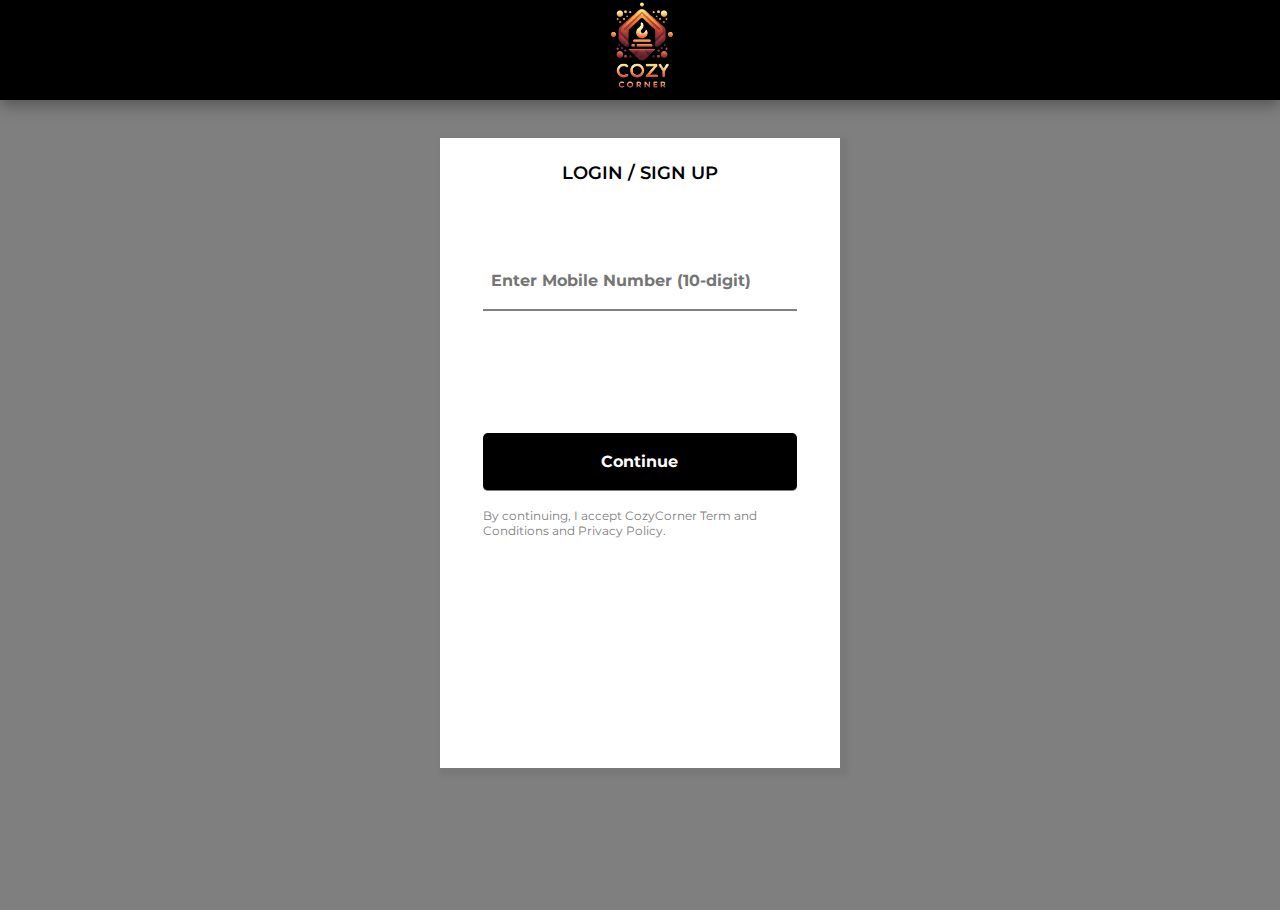
<file: login.html>
<!DOCTYPE html>
<html lang="en">
  <head>
    <meta charset="UTF-8" />
    <meta http-equiv="X-UA-Compatible" content="IE=edge" />
    <meta name="viewport" content="width=device-width, initial-scale=1.0" />
    <link href="https://www.bbassets.com/static/v2531/uiv2/images/favicon.ico" rel="icon" type="image/ico" sizes="16x16"/>
    <title>CozyCorner - Login/Signup</title>
    <link rel="stylesheet" href="./styles/login.css"/>
   </head>
  <body>
    <div id="p_smallHeader">
      <a href="index.html">
        <img style="width: 140px;height: 140px;" src="../yimages/Logo.png" alt="">
    </a>
    </div>

      <div id="ycont">
        <div id="ycont1">
            <h2>LOGIN / SIGN UP</h2>
            <input id="mobileNum" type="number" placeholder="Enter Mobile Number (10-digit)"/>
            <!-- <button id="login">Login using Email Address</button> -->
            <br/>
            <button id="continue">Continue</button>
            <p>By continuing, I accept CozyCorner Term and Conditions and Privacy Policy.</p>
          </div>

          <!-- <div id="ycont2">
            <div id="ycont2first">
            <div id="icon">
              <img src="./yimages/qu.PNG"/>
            </div>
            <div id="qua">
              
              <h3 id="q">Quality</h3>
              <p id="you">You can trust</p>
              <p>-----------------------</p>
            </div>
          </div> -->
          <div>
            <div id="ycont2second">
              <div id="icon">
                <!-- <img src="./yimages/returnpolicy.PNG"/> -->
              </div>
              <div id="qua">
                <h3 id="r">Return policy</h3>
                <p id="you">No question</p>
                <p>-----------------------</p>
              </div>
              
          </div>
          <!-- <div id="ythirddiv">
            <div id="thirdone">
              <p id="thfont">Shopping at fingertips! Download our app</p>
            </div>
            <div id="thirdsecond">
              
              <img id="yplay" src="./yimages/play.PNG"/>
              <img id="yapple" src="./yimages/apple.PNG"/>
            </div>
          </div> -->
          
          
      </div>
    
  </body>
</html>
<script src="./scripts/login.js">
  
</script>
</file>
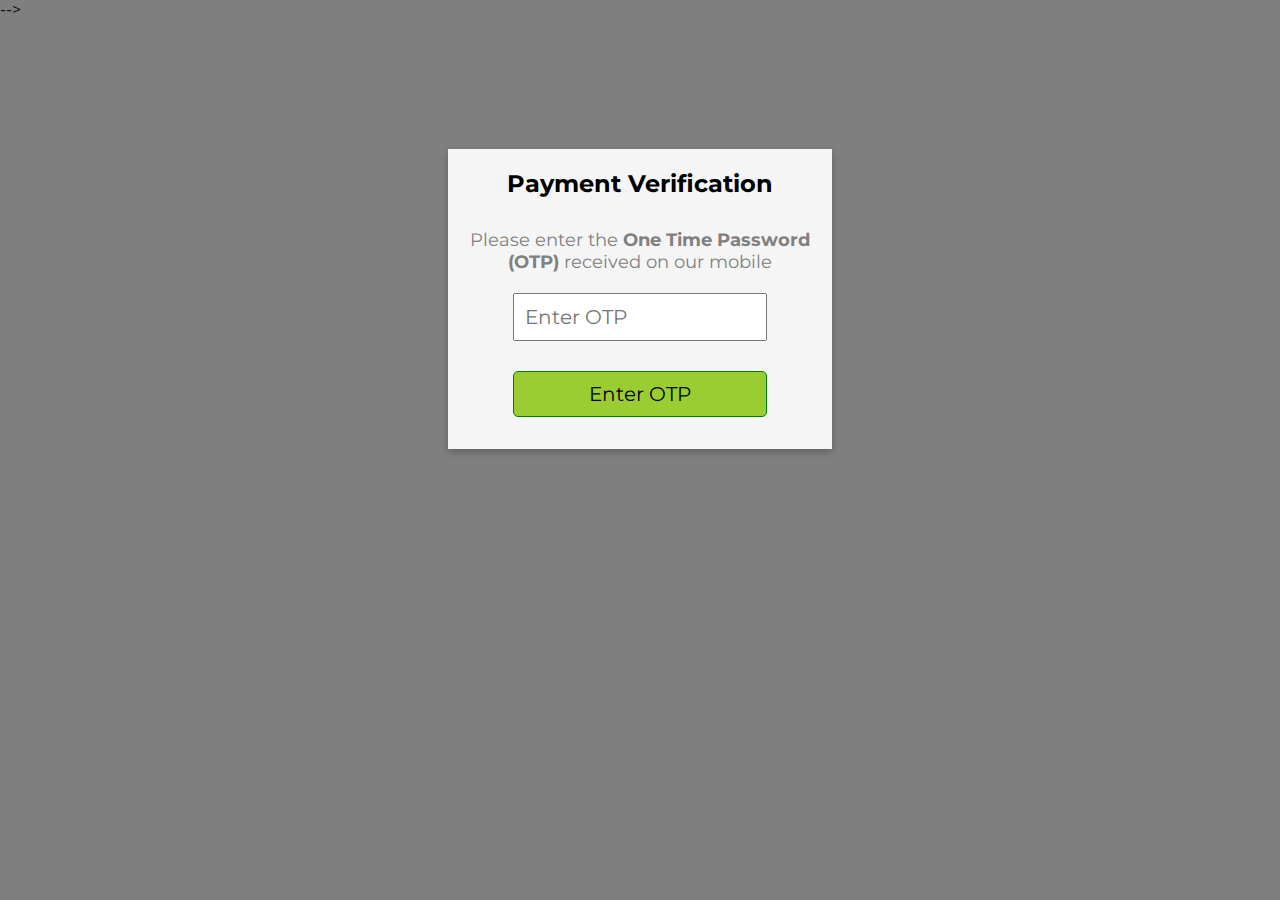
<file: otp.html>
<!DOCTYPE html>
<html lang="en">
  <head>
    <meta charset="UTF-8" />
    <meta http-equiv="X-UA-Compatible" content="IE=edge" />
    <meta name="viewport" content="width=device-width, initial-scale=1.0" />
    <link rel="stylesheet" href="./styles/otp.css">
    <link href="https://www.bbassets.com/static/v2531/uiv2/images/favicon.ico" rel="icon" type="image/ico" sizes="16x16"/>
    <title>CozyCorner - Payment Gateway</title>
  </head>
  <body>
    <!-- <div id="a_navbar">
      <div class="logo">
        <a href="myheader.html"
          ><img
            src="https://www.bigbasket.com/static/v2489/common/img/bb_logo.png"
            alt=""
        /></a>
      </div>
      <div class="careNum">
        <h2>1860 123 1000</h2>
      </div>
    </div> -->

    <!-- <div id="p_smallHeader">
      <!-- <a href="index.html">
        <img src="../yimages/Logo.png" alt="">
    </a> -->
    </div> -->

    <center id="a_otp">
      <h2>Payment Verification</h2>
      <p>Please enter the <b>One Time Password (OTP)</b> received on our mobile</p>
      <input type="password" placeholder="Enter OTP" />
      <button onclick="otp()">
        Enter OTP
      </button>
    </center>
  </body>
</html>
<script>
  function otp() {
    var enter = document.querySelector('input').value;
    if (enter == 1234) {
      window.location.href = 'successful.html';
    } else {
      alert('invalid otp');
    }
  }
</script>
</file>
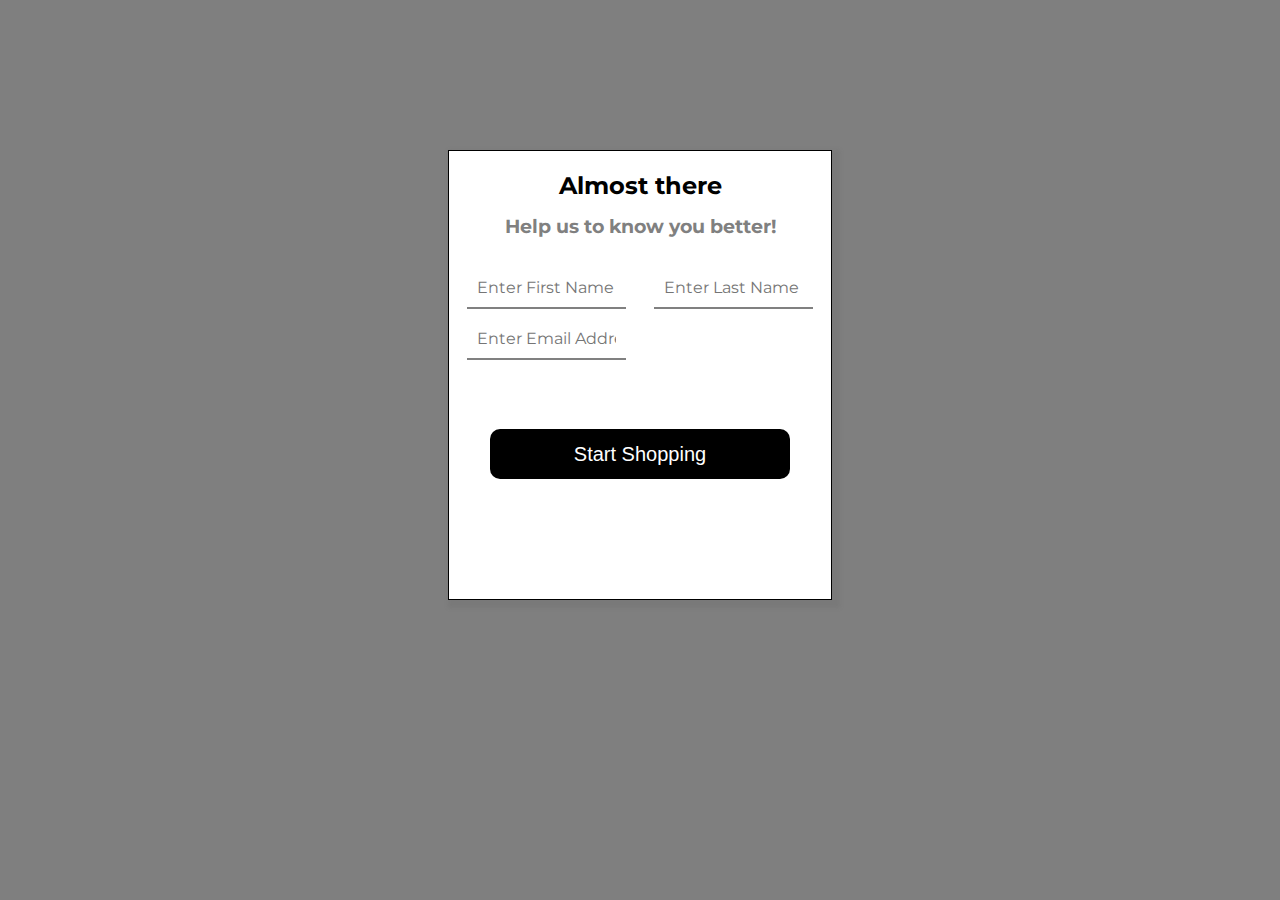
<file: signupdetails.html>
<!DOCTYPE html>
<html lang="en">
<head>
    <meta charset="UTF-8">
    <meta http-equiv="X-UA-Compatible" content="IE=edge">
    <meta name="viewport" content="width=device-width, initial-scale=1.0">
    
    <title>signup</title>
    <link rel="stylesheet" href="./styles/signupdetails.css"/>
    <link href="https://www.bbassets.com/static/v2531/uiv2/images/favicon.ico" rel="icon" type="image/ico" sizes="16x16"/>

</head>
<body>
    <!-- <div id="p_smallHeader">
        <a href="index.html">
            <img src="../yimages/Logo.png" alt="">
        </a>
    </div> -->
    <div id="ydiv">
        <div id="ydiv1">
            <h2>Almost there</h3>
            <h3>Help us to know you better!</h2>
            <!-- <div id="yinput">
                <div>
                    <input id="yfirstname" type="text" placeholder="First name"/>
                </div>
                <div>
                    <input id="ylastname" type="text" placeholder="Last name"/>
                </div>
                <div>
                    <input id="yemail" type="email" placeholder="Email"/>
                </div>
            </div> -->

            <!-- Creating New Div because CSS was breaking on linking -->

            <div id="inputForm">
                <div>
                    <input id="yfirstname" type="text" placeholder="Enter First Name">
                </div>
                <div>
                    <input id="ylastname" type="text" placeholder="Enter Last Name">
                </div>
                <div>
                    <input id="yemail" type="email" placeholder="Enter Email Address">
                </div>
            </div>
            <br>
            <button id="ystartshopping">Start Shopping</button>
        </div>
   
</div>
</div>
</body>
</html>

<script src="./scripts/signupdetails.js"></script>
</file>
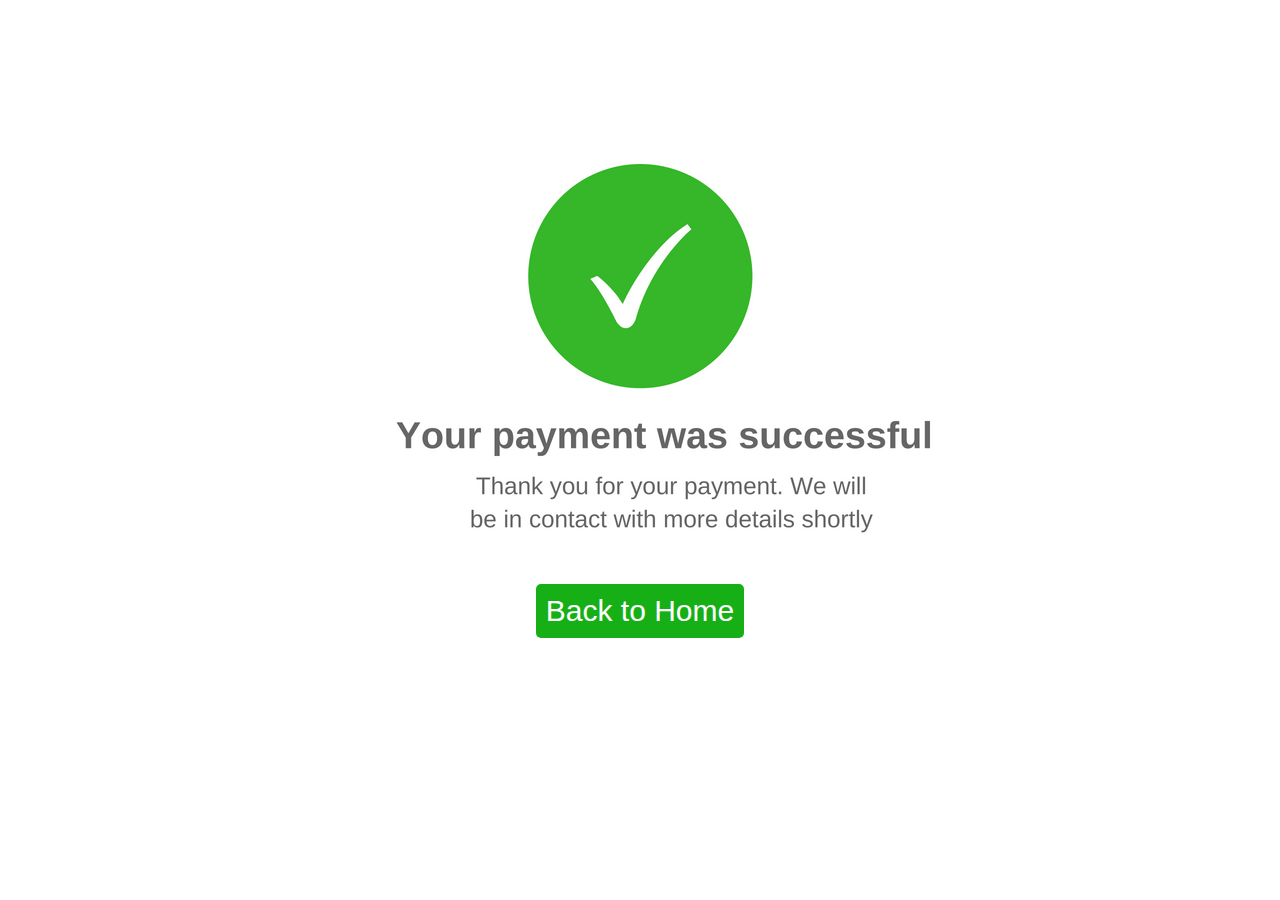
<file: successful.html>
<!DOCTYPE html>
<html lang="en">
  <head>
    <meta charset="UTF-8" />
    <meta http-equiv="X-UA-Compatible" content="IE=edge" />
    <meta name="viewport" content="width=device-width, initial-scale=1.0" />
    <link href="https://www.bbassets.com/static/v2531/uiv2/images/favicon.ico" rel="icon" type="image/ico" sizes="16x16"/>
    <title>CozyCorner - Order Confirmation Page</title>
    <style>
      #p_smallHeader{
        height: 100px;
        width: 100%;
        display: flex;
        justify-content: center;
        align-items: center;
        background-color: #a5cd39;
        position: fixed;
        left: 0px;
        right: 0px;
        top:0px;
        z-index: 1000;
        box-shadow: rgba(0, 0, 0, 0.35) 0px 5px 15px;
      }
      center{
        margin-top: 130px;
      }
      #aback {
        width: fit-content;
        padding: 10px;
        font-size: 30px;
        background-color: rgb(22, 175, 22);
        border-radius: 5px;
      }
      #aback:hover{
        background-color: green;
      }
      #abackToHome {
          color: white;
          text-decoration: none;
          font-family: sans-serif;
      }



      @media all and (max-width: 400px){
        #p_smallHeader{
        height: 60px;
        width: 100%;
        }
        #p_smallHeader > img{
            height: 90%;
        }
        center > img{
          width: 340px;
        }
        #aback{
          padding: 10px;
          font-size: 16px;
        }
      }
    </style>
  </head>
  <body>
    <!-- <div id="p_smallHeader">
      <a href="index.html">
        <img src="../yimages/Logo.png" alt="">
      </a>
    </div> -->
    <center>
      <img
        src="./images/success.png"
      />
      <div id="aback">
        <a href="index.html" id="abackToHome">Back to Home</a>
      </div>
    </center>
  </body>
</html>
</file>
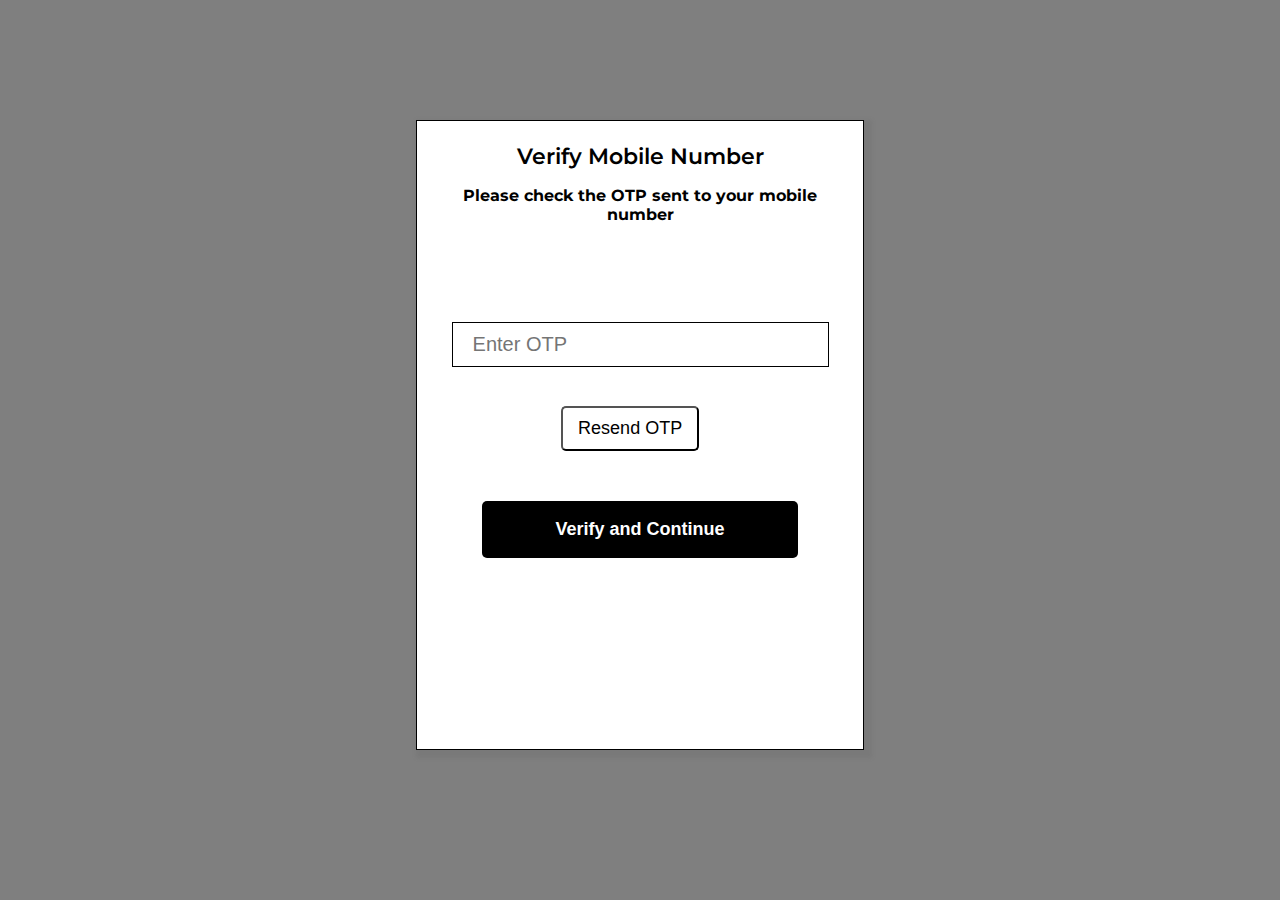
<file: verifyotp.html>
<!DOCTYPE html>
<html lang="en">
  <head>
    <meta charset="UTF-8" />
    <meta http-equiv="X-UA-Compatible" content="IE=edge" />
    <meta name="viewport" content="width=device-width, initial-scale=1.0" />
    <link href="https://www.bbassets.com/static/v2531/uiv2/images/favicon.ico" rel="icon" type="image/ico" sizes="16x16"/>
    <title>Login/Sign up</title>
    <link rel="stylesheet" href="./styles/verifyotp.css"/>
    
  
  </head>

  <body>
    <!-- <div id="p_smallHeader">
      <a href="index.html">
        <img src="../yimages/Logo.png" alt="">
    </a>
    </div> -->
      <div id="vcont2">
        <h2>Verify Mobile Number</h2>
        <p>Please check the OTP sent to your mobile number</p>
        <p id="mbl"></p>
        <input type="number" id="enterotp" placeholder="Enter OTP" />
        <button id="resend">Resend OTP</button>
        <br />
        <button id="continue2">Verify and Continue</button>
      </div>
     
    
  </body>
</html>
<script src="./scripts/verifyotp.js">

</script>
</file>
<file: styles/login.css>
/* ////login css/// */

@import url('https://fonts.googleapis.com/css2?family=Montserrat&display=swap');

body{
    font-family: 'Montserrat', sans-serif;
}

*{
    margin: 0px;
    padding: 0px;
    box-sizing: border-box;
}


#p_smallHeader{
    height: 100px;
    width: 100%;
    display: flex;
    justify-content: center;
    align-items: center;
    background-color: black;
    position: fixed;
    left: 0px;
    right: 0px;
    top:0px;
    z-index: 1000;
    box-shadow: rgba(0, 0, 0, 0.35) 0px 5px 15px;
}

#p_smallHeader > img{
    height: 80%;
}


#ycont{
    /* display: block; */
    display: flex;
    /* position: fixed; */
    margin: auto;
    margin-top: 100px;
    top: 0;
    left: 0;
    right: 0;
    bottom: 0;
    /* z-index: 2; */
    height: 90vh;
    width: 100vw;
    
    background-color: rgba(0, 0, 0, 0.5);
    font-family: 'Montserrat', sans-serif;
}
#ycont1 {
    width: 400px;
    height: 70vh;
    margin: auto;
    background-color: white;
    /* border: 1px solid; */
    padding: 2%;
    margin: auto;
    margin-top: 3%;
    box-shadow: rgb(96 96 96/ 16%) 4px 4px 4px 4px;
    font-family: 'Montserrat', sans-serif;
    /* border: 1px solid red; */
    position: relative;
    z-index: 200;
}

#ycont1 h2 {
    /* height: 19px;
    width: 353px; */
    text-align: center;
    color: black;
    font-size: 18px;
    text-align: center;
    line-height: 19px;
    font-weight: 600;
    line-height: 19px;
}
#ycont1 input {
    background-color: transparent;
    border: none;
    margin-top: 20%;
    margin-bottom: 30%;
    color: gray;
    width: 90%;
    margin-left: 5%;
    height: 10%;
    padding: 8px;
    font-size: 16px;
    font-weight: bold;
    border-bottom: 2px solid gray;
    font-family: 'Montserrat', sans-serif;
}

#ycont1 input:focus{
    outline: none;
    border-bottom: 2px solid black;
}

#ycont1 button {
    margin-top: 5%;
    width: 90%;
    margin-left: 5%;
    height: 10%;
    border-bottom: 1px solid gray;
    border-radius: 5px;
    font-weight: bolder;
    font-family: 'Montserrat', sans-serif;
}
#login {
    background-color: white;
    color:#333333;
    font-size: 14px;
    cursor: pointer;
    padding: 5px;
    border: 1px solid black;
}

#login:hover{
    background-color: lightgray;
    border: 1px solid black;
}

#continue {
    border: none;
    background-color: black;
    color: white;
    font-size: 16px;
    cursor: pointer;
}

#continue:hover{
    background-color: green;
}

#ycont1 p {
    margin-top: 5%;
    font-size: 12px;
    width: 90%;
    margin-left: 5%;
}


#ycont2{
    /* border: 1px solid red; */
    width: 320px;
    height: 450px;
    margin: auto;
    /* margin-left: -450px; */
    
    background-color: white;
    position: absolute;
    left: 63%;
    top: 24%;
    /* top: 30px; */
}
#ycont2first{
    display: flex;
    margin: auto;
    width: 192px;
    height: 38px;
    margin-top: 130px;
    display: none;
    /* border: 1px solid blue; */
}
#ycont2second{
    display: none;
    margin: auto;
    width: 192px;
    height: 38px;
    margin-top: 130px;
    /* border: 1px solid blue; */
    margin-top :40px;
    
}
#icon{
    width:43px;
    height: 30.31px;
    /* border: 1px solid green; */
    margin: auto;
    margin-left: -20px;
    
    
}
#qua{
    width:125px;
    height: 38.31px;
    /* border: 1px solid purple; */
    line-height: 5px;
    margin: auto;
    margin-left: -40px;
    color: #979797;
}
#ythirddiv{
    width: 280px;
    height: 120px;
    /* border: 1px solid red; */
    margin: auto;
    margin-top: 320px;
}
#thirdsecond{
    display: flex;
    gap: 20px;
}

#yapple, #yplay{
    margin-top: 10px;
}
#yapple{
    width: 45%;
    height: 38px;
}
#thfont{
    color: gray;
}
#yplay{
    cursor: pointer;
    margin-left: -5px;
}
#yapple{
    cursor: pointer;
}
#q{
    cursor: pointer;
}
#r{
    cursor: pointer;
}
#ycont1 p{
    color: gray;
}



/* Chrome, Safari, Edge, Opera */
input::-webkit-outer-spin-button,
input::-webkit-inner-spin-button {
  -webkit-appearance: none;
  margin: 0;
}

/* Firefox */
input[type=number] {
  -moz-appearance: textfield;
}



/* CSS MEDIA QUERIES */

@media all and (max-width: 700px){
    #p_smallHeader{
        height: 60px;
        width: 100%;
    }
    #p_smallHeader > img{
        height: 90%;
    }

    #ycont{
        margin-top: 60px;
        width: 100vw;
        height: 100vh;
    }

    #ycont1{
        width: 90%;
        margin: auto;
        margin-top: 80px;
    }

    #ycont2{
        display: none;
    }

    #ycont1 h2{
        margin-top: 10px;
    }
}

@media all and (min-width: 450px) and (max-width: 700px){
    #ycont1{
        height: 100vh;
        width: 90%;
        margin: auto;
        margin-top: 80px;
    }
}
</file>
<file: styles/otp.css>
@import url('https://fonts.googleapis.com/css2?family=Montserrat&display=swap');



body{
font-family: 'Montserrat', sans-serif;
}

*{
    margin: 0px;
    padding: 0px;
    box-sizing: border-box;
}

body{
    background-color: rgba(0, 0, 0, 0.5);
}

/* Chrome, Safari, Edge, Opera */
input::-webkit-outer-spin-button,
input::-webkit-inner-spin-button {
  -webkit-appearance: none;
  margin: 0;
}

/* Firefox */
input[type=number] {
  -moz-appearance: textfield;
}


#p_smallHeader{
height: 100px;
width: 100%;
display: flex;
justify-content: center;
align-items: center;
background-color: black;
position: fixed;
left: 0px;
right: 0px;
top:0px;
z-index: 1000;
box-shadow: rgba(0, 0, 0, 0.35) 0px 5px 15px;
}

  button {
    background-color: yellowgreen;
    border: none;
    padding: 3px;
  }
  #a_navbar {
    /* margin: 20px 50px; */
    display: flex;
    justify-content: space-between;
  }
  #a_otp{
      margin: 100px auto;
      margin-top: 130px;
      width: 30%;
      box-shadow: rgba(0, 0, 0, 0.24) 0px 3px 8px;
      height: 300px;
      padding: 10px;
      background-color: whitesmoke;
      font-family: 'Montserrat', sans-serif;
  }
  #a_otp>h2{
    line-height: 50px;
  }
  #a_otp>p{
    font-size: 18px;
    color: grey;
    margin-top: 20px;
  }
  #a_otp>input{
    width: 70%;
    padding: 10px;
    font-size: 20px;
    margin-top: 20px;
    font-family: 'Montserrat', sans-serif;
  }
  #a_otp>button{
    margin-top: 30px;
    width: 70%;
    padding: 10px;
    font-size: 20px;
    cursor: pointer;
    border: 1px solid green;
    border-radius: 5px;
    font-family: 'Montserrat', sans-serif;
  }
  #a_otp>button:hover{
    background-color: rgb(118, 190, 2);
  }


  

  /* CSS MEDIA QUERIES */

  @media all and (max-width: 700px){
    #p_smallHeader{
        height: 60px;
        width: 100%;
    }
    #p_smallHeader > img{
        height: 90%;
    }

    #a_otp{
        width: 80%;
        margin: auto;
        margin-top: 130px;
        height: 60vh; 
    }
  }
</file>
<file: styles/signupdetails.css>
@import url('https://fonts.googleapis.com/css2?family=Montserrat&display=swap');

body{
    font-family: 'Montserrat', sans-serif;
}

*{
    margin: 0px;
    padding: 0px;
    box-sizing: border-box;
}

body{
  background-color: rgba(0, 0, 0, 0.5);
}


#p_smallHeader{
    height: 100px;
    width: 100%;
    display: flex;
    justify-content: center;
    align-items: center;
    background-color: #a5cd39;
    position: fixed;
    left: 0px;
    right: 0px;
    top:0px;
    z-index: 1000;
    box-shadow: rgba(0, 0, 0, 0.35) 0px 5px 15px;
}


#ydiv{
    width: 30%;
    height: 50vh;
    background-color: white;
    border: 1px solid;
    /* padding: 2%; */
    box-shadow: rgb(96 96 96/ 16%) 4px 4px 4px 4px;
    margin: auto;
    margin-top: 150px;
}
        
#ydiv1{
    /* margin-top: 100px; */
    margin: auto;
    text-align: center;
    width: 100%;
}

/* #yinput{
    width: 90%;
    margin: auto;
    /* border: 1px solid red; */
    /* display: flex;
    justify-content: space-between;
    flex-wrap: wrap;
} */

/* #yinput > div{
    /* border: 1px solid blue; */
    /* width: 40%;
}
#yinput input{
    border: none;
    border-bottom: 1px solid gray;
    cursor: pointer;
    padding: 10px;
    padding-left: 20px;
    font-size: 18px;
}  */

#ydiv h2{
    margin-top: 20px;
    color: black;
}
#ydiv h3{
    color: grey;
    margin-top: 15px;
}
#ystartshopping{
    color: white;
}
#ydiv1 button{
    background-color: black;
    border-radius: 10px;
    margin-top: 50px;
    width: 300px;
    height: 50px;
    font-size: 20px;
    cursor: pointer;
    border: none;
}
#ydiv1 button:hover{
    background-color: green;
}

/* #yinput{
    width: 25vw;
    margin: auto;
    border: 1px solid red;
    display: grid;
    grid-template-columns: repeat(2, 1fr);
    grid-template-rows: 50px 50px;
    grid-gap: 5%;
}

#yinput > div {
    border: 1px solid blue;
    width: 10vw;
}

#yinput input{
    border: 1px solid green;
    width: 90%;
} */

#inputForm{
    width: 95%;
    margin: auto;
    /* border: 1px solid red; */
    display: grid;
    grid-template-columns: repeat(2, 1fr);
    grid-gap: 10px;
    margin-top: 30px;
}


#inputForm input{
    padding: 10px;
    font-size: 16px;
    width: 90%;
    font-family: 'Montserrat', sans-serif;
    border: none;
    border-bottom: 2px solid grey;
}

#inputForm input:focus{
    border-bottom: 2px solid black;
    outline: none;
}




@media all and (max-width: 700px){
    #p_smallHeader{
        height: 60px;
        width: 100%;
    }
    #p_smallHeader > img{
        height: 90%;
    }

    #ydiv{
        width: 90vw;
        height: 60vh;
    }
}
</file>
<file: styles/verifyotp.css>
@import url('https://fonts.googleapis.com/css2?family=Montserrat&display=swap');

body{
    font-family: 'Montserrat', sans-serif;
}

*{
    margin: 0px;
    padding: 0px;
    box-sizing: border-box;
}

body{
  background-color: rgba(0, 0, 0, 0.5);
}


#p_smallHeader{
    height: 100px;
    width: 100%;
    display: flex;
    justify-content: center;
    align-items: center;
    background-color: #a5cd39;
    position: fixed;
    left: 0px;
    right: 0px;
    top:0px;
    z-index: 1000;
    box-shadow: rgba(0, 0, 0, 0.35) 0px 5px 15px;
}


#vcont2 {
    width: 35%;
    height: 70vh;
    background-color: white;
    border: 1px solid;
    padding: 2%;
    margin: auto;
    margin-top: 120px;
    box-shadow: rgb(96 96 96/ 16%) 4px 4px 4px 4px;
    cursor: pointer;
  }

  #vcont2 h2 {
    color: black;
    font-size: 22px;
    text-align: center;
    line-height: 19px;
    font-weight: 600;
  }



  #vcont2 input {
    background-color: transparent;
    border: none;
    
    /* margin-bottom: 30%; */
    color: gray;
    width: 95%;
    margin: auto;
    margin-top: 20%;
    padding: 10px;
    padding-left: 20px;
    font-size: 20px;
    margin-left: 10px;
    outline: 1px solid black;
    /* border-bottom: 1px dashed; */
  }

  #vcont2 input:focus{
    border: none;
    outline: 2px solid black;
  }

  #resend {
    width: 35%;
    padding: 10px;
    font-size: 18px;
    margin-left: 30%;
    margin-top: 40px;
    background-color: white;
    cursor: pointer;
    border-radius: 5px;
  }

  #resend:hover{
    background-color: #000;
    color: #fff;
  }

  #continue2 {
    margin-top: 50px;
    margin-left: 10%;
    width: 80%;
    height: 10%;
    border-bottom: 1px solid gray;
    border-radius: 5px;
    font-weight: bolder;
    padding: 10px;
    font-size: 18px;
    /* border: none; */
    background-color: black;
    color: white;
    cursor: pointer;
    border: none;
  }

  #continue2:hover{
    background-color: green;
  }

  #vcont2 p {
    /* font-size: small; */
    text-align: center;
    margin-top: 20px;
    font-weight: bold;
  }


  /* Chrome, Safari, Edge, Opera */
input::-webkit-outer-spin-button,
input::-webkit-inner-spin-button {
  -webkit-appearance: none;
  margin: 0;
}

/* Firefox */
input[type=number] {
  -moz-appearance: textfield;
}



/* CSS MEDIA QUERIES */


@media all and (max-width: 700px){
  #p_smallHeader{
    height: 60px;
    width: 100%;
  }
  #p_smallHeader > img{
      height: 90%;
  }
  #vcont2{
    width: 95%;
  }

  #vcont2 h2{
    margin-top: 20px;
  }
}
</file>
